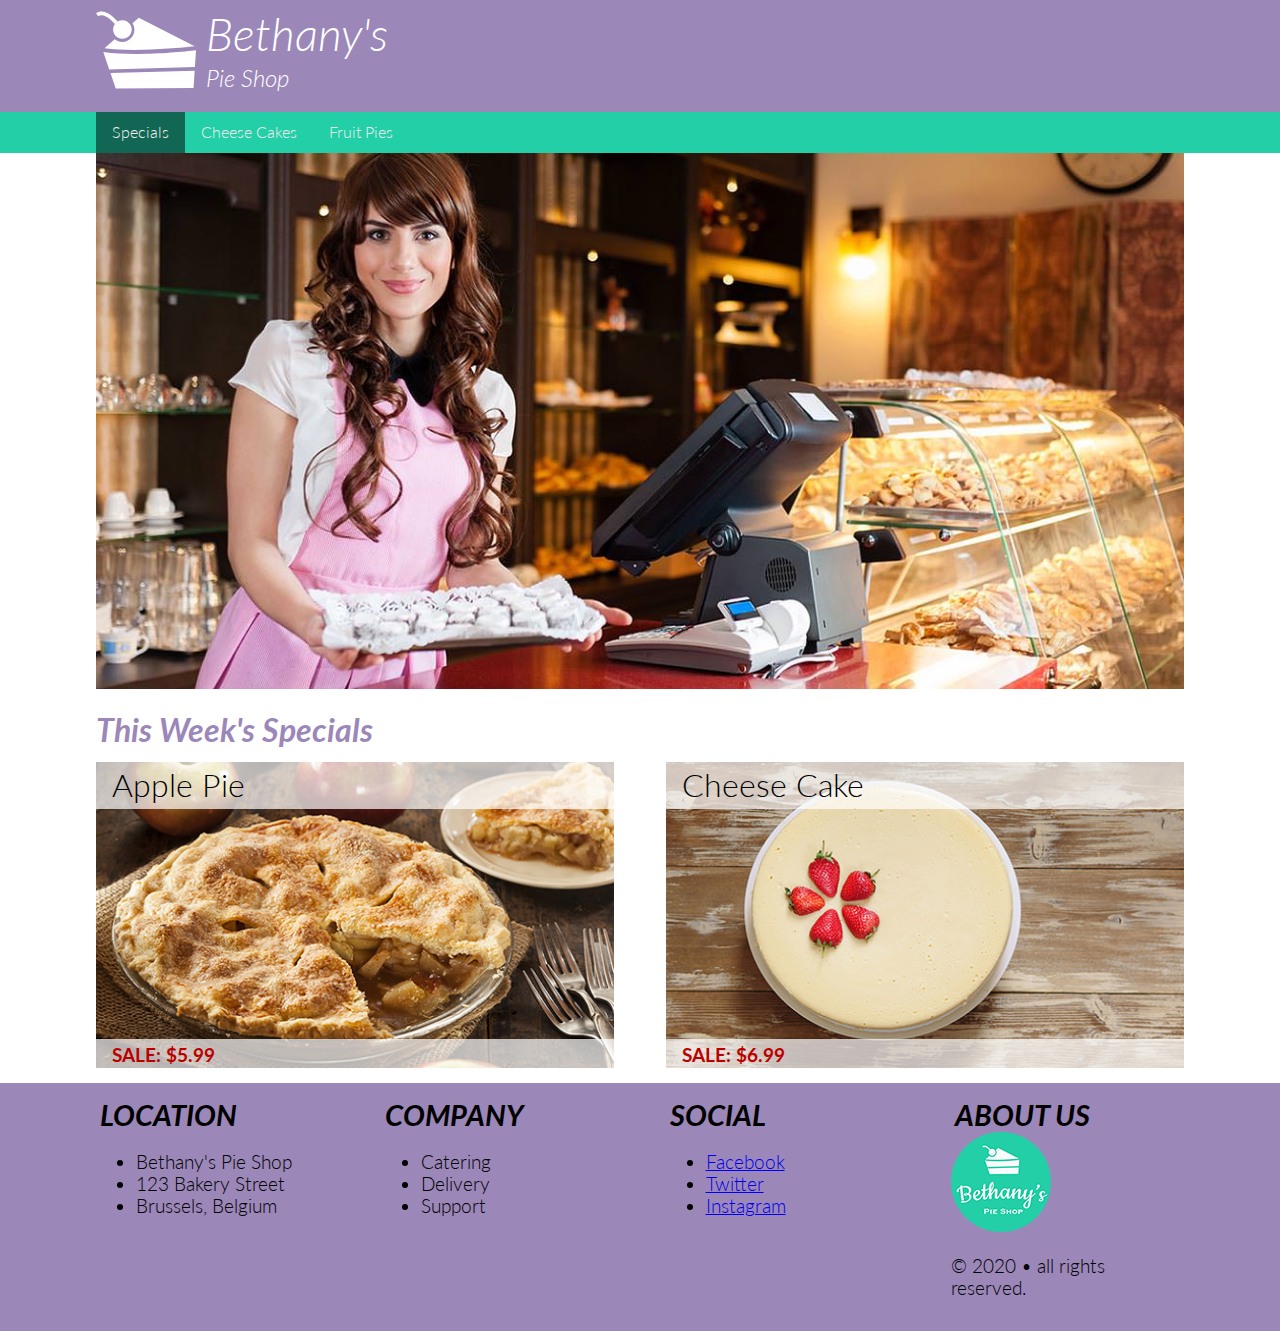
<file: index.html>
<!doctype html>
<html lang="en">
<head>
<meta charset="UTF-8">
    <meta name="viewport" content="width=device-width, initial-scale=1, maximum-scale=1">
    
    <link href="https://fonts.googleapis.com/css2?family=Lato:ital,wght@0,300;0,700;1,300&display=swap" rel="stylesheet">
    <title>Home | Bethany's Pie Shop</title>
    
    <link rel="stylesheet" href="CSS/normalize.css">
    <link rel="stylesheet" href="CSS/small.css">
    <link rel="stylesheet" href="CSS/medium.css">
    <link rel="stylesheet" href="CSS/large.css">
    

</head>

<body>
    <header class="clearfix">
    <div class="row limited">
        <section class="column small-12">
        <img src="images/logo.svg" alt="Bethany's Pie Shop Logo">
        <h1>Bethany's</h1>
        <h2>Pie Shop</h2>
        </section>
    </div> <!-- end row -->
    </header>
    
    <nav class="clearfix">
        <div class="row limited">
        <button id="hamburgerBtn">&#9776;</button>
        <ul id="primaryNav">
            <li class="active"><a href="index.html">Specials</a></li>
            <li><a href="CheeseCakes.html">Cheese Cakes</a></li>
            <li><a href="FruitPies.html">Fruit Pies</a></li>
        </ul>
            </div> <!-- end row -->
    </nav>
    
    <main class="clearfix">
        <div class="row limited">
            <section class="column small-12">
                <img src="images/hero.jpg" alt="Bethany at Work" width="1140" height="561">
            </section>
        </div><!-- end row -->
        
        <div class="row limited">
            <section class="column small-12">
                <h1>This Week's Specials</h1>
            </section>
        </div><!-- end row -->
        
        <div class="row limited">
            <section class="column small-12 medium-6 labeled">
                <h6>Apple Pie</h6>
                <img src="Products/pie-apple.jpg" alt="apple pie">
                <p>SALE: $5.99</p>
            </section>
            <section class="column small-12 medium-6 labeled">
                <h6>Cheese Cake</h6>
                <img src="Products/cake-plain.jpg" alt="apple pie">
                <p>SALE: $6.99</p>
            </section>
        </div><!-- end row -->
        
        
        
    
    </main>



    <footer class="clearfix">
        <div class="row limited">
<section class="column small-12 medium-6 large-3">
    <h2>Location</h2>
    <ul>
        <li>Bethany's Pie Shop</li>
        <li>123 Bakery Street</li> 
        <li>Brussels, Belgium</li>
    </ul>
</section>
<section class="column small-12 medium-6 large-3">
    <h2>Company</h2>
    <ul>
        <li>Catering</li>
        <li>Delivery</li> 
        <li>Support</li>
    </ul>
</section>
<section class="column small-12 medium-6 large-3">
    <h2>Social</h2>
    <ul id="primaryNav">
        <li><a href="https://pt-br.facebook.com/">Facebook</a></li>
        <li><a href="https://twitter.com/">Twitter</a></li> 
        <li><a href="https://www.instagram.com/">Instagram</a></li>
    </ul>
</section>
<section class="column small-12 medium-6 large-3">
    <h2>About Us</h2>
    <img src="images/logo2.png" alt="logo">
    <p>&copy; 2020 &bull; all rights reserved.</p>
</section>
</div> <!-- end row -->
    </footer>
    
     <script src="JS/menuToggle.js"></script>
 
    
</body>
</html>
</file>
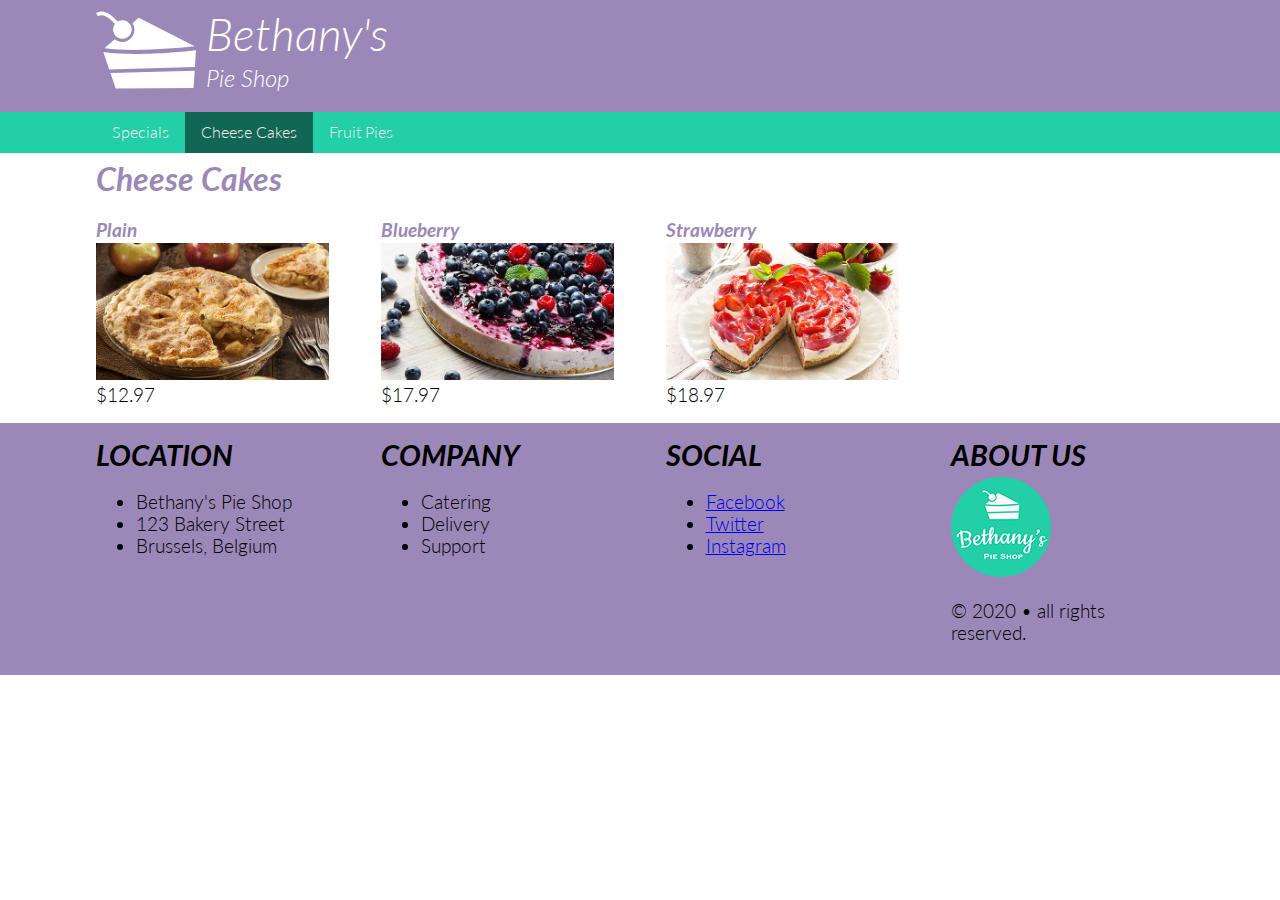
<file: CheeseCakes.html>
<!doctype html>
<html lang="en">

<head>
    <meta charset="UTF-8">
    <meta name="viewport" content="width=device-width, initial-scale=1, maximum-scale=1">

    <link href="https://fonts.googleapis.com/css2?family=Lato:ital,wght@0,300;0,700;1,300&display=swap"
        rel="stylesheet">

    <link href="CSS/styles.css" rel="stylesheet">

    <title>Cheese Cakes</title>
</head>

<body>
    <header class="clearfix">
        <div class="row limited">
            <section class="column small-12">
                <img src="images/logo.svg" alt="Bethany's Pie Shop Logo">
                <h1>Bethany's</h1>
                <h2> Pie Shop</h2>
            </section>
        </div> <!-- end row -->
    </header>

    <nav class="clearfix">
        <div class="row limited">
            <button id="hamburgerBtn">&#9776;</button>
            <ul id="primaryNav">
                <li><a href="index.html">Specials</a></li>
                <li class="active"><a href="CheeseCakes.html">Cheese Cakes</a></li>
                <li><a href="FruitPies.html">Fruit Pies</a></li>
                
            </ul>
        </div> <!-- end row -->
    </nav>

    <main class="clearfix">


        <div class="row limited">
            <section class="column small-12">
                <h1>Cheese Cakes</h1>
            </section>
        </div><!-- end row -->


        <div class="row limited">
            <section class="column small-6 medium-4 large-3">
                <h3>Plain</h3>
                <img src="Products/pie-apple.jpg" alt="apple pie">
                <p>$12.97</p>
            </section>
            <section class="column small-6 medium-4 large-3">
                <h3>Blueberry</h3>
                <img src="Products/cake-blueberry.jpg" alt="blueberry pie">
                <p>$17.97</p>
            </section>
            <section class="column small-6 medium-4 large-3">
                <h3>Strawberry</h3>
                <img src="Products/cake-strawberry.jpg" alt="strawberry cheesecake">
                <p>$18.97</p>
            </section>
        </div> <!-- end row -->





    </main>

    <footer class="clearfix">
        <div class="row limited">
            <section class="column small-12 medium-6 large-3">
                <h2>Location</h2>
                <ul>
                    <li>Bethany's Pie Shop</li>
                    <li>123 Bakery Street</li>
                    <li>Brussels, Belgium</li>
                </ul>
            </section>
            <section class="column small-12 medium-6 large-3">
                <h2>Company</h2>
                <ul>
                    <li>Catering</li>
                    <li>Delivery</li>
                    <li>Support</li>
                </ul>
            </section>
            <section class="column small-12 medium-6 large-3">
                <h2>Social</h2>
                <ul>
                    <li><a href="https://pt-br.facebook.com/">Facebook</a></li>
                    <li><a href="https://twitter.com/">Twitter</a></li> 
                    <li><a href="https://www.instagram.com/">Instagram</a></li>
                </ul>
            </section>
            <section class="column small-12 medium-6 large-3">
                <h2>About Us</h2>
                <img src="images/logo2.png" alt="logo">
                <p>&copy; 2020 &bull; all rights reserved.</p>
            </section>
        </div> <!-- end row -->
    </footer>

    <script src="JS/menuToggle.js"></script>

</body>

</html>
</file>
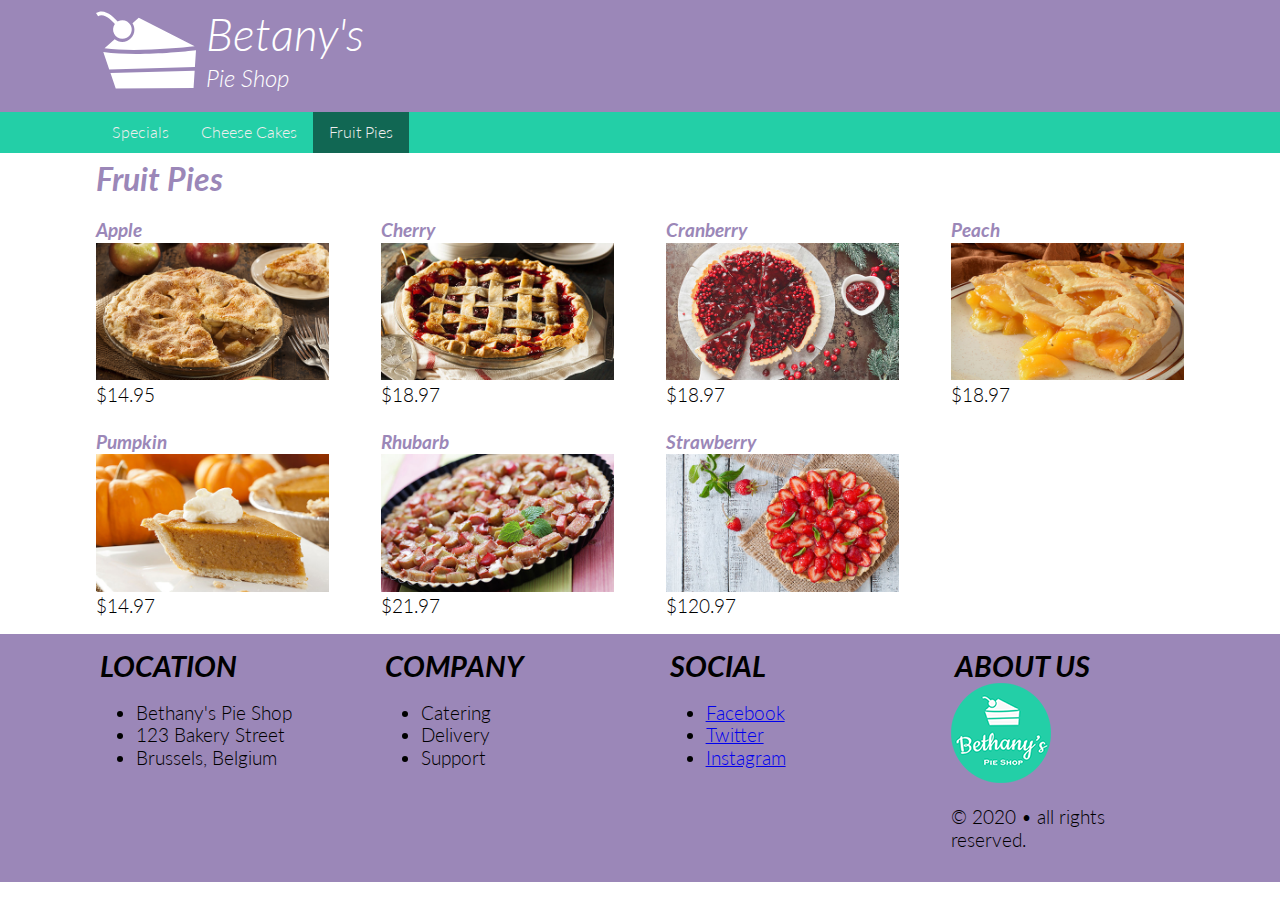
<file: FruitPies.html>
<!DOCTYPE html>
<html lang="en">

<head>
    <meta charset="UTF-8">
    <meta http-equiv="X-UA-Compatible" content="IE=edge">
    <meta name="viewport" content="width=device-width, initial-scale=1, maximum-scale=1">
    <link href="https://fonts.googleapis.com/css2?family=Lato:ital,wght@0,300;0,700;1,300&display=swap"
        rel="stylesheet">

    <link rel="stylesheet" href="CSS/normalize.css"> 
    <link rel="stylesheet" href="CSS/small.css">
    <link rel="stylesheet" href="CSS/medium.css">
    <link rel="stylesheet" href="CSS/large.css">

    <title>Fruit Pies</title>
</head>

<body>
    <header class="clearfix">
        <div class="row limited">
            <section class="column small-12">
                <img src="images/logo.svg" alt="Logo">
                <h1>Betany's</h1>
                <h2>Pie Shop</h2>
            </section>
        </div>

    </header>

    <nav class="clearfix"> <!--Adiciona a cor novamente no medium adicionar a class-->
        <div class="row limited">
            <button id="hamburgerBtn">&#9776;</button>
            <ul id="primaryNav">
                <li><a href="index.html">Specials</a></li>
                <li><a href="CheeseCakes.html">Cheese Cakes</a></li>
                <li class="active"><a href="FruitPies.html">Fruit Pies</a></li>
        
            </ul>
        </div>
    </nav>

    <main class="clearfix"> <!--Adiciona o clearfix, pra evitar que fique tudo roxo-->
        <div class="row limited">
            <section class="column small-12">
                <h1>Fruit Pies</h1>
            </section>
        </div>

        <div class="row limited">
            <section class="column small-6 medium-4 large-3">
                <h3>Apple</h3>
                <img src="Products/pie-apple.jpg" alt="Apple Pie">
                <p>$14.95</p>
            </section>

            <section class="column small-6 medium-4 large-3"> 
                <h3>Cherry</h3>
                <img src="Products/pie-cherry.jpg" alt="blueberry pie">
                <p>$18.97</p>
            </section>
            <section class="column small-6 medium-4 large-3"> 
                <h3>Cranberry</h3>
                <img src="Products/pie-cranberry.jpg" alt="cranberry cheesecake">
                <p>$18.97</p>
            </section>
            <section class="column small-6 medium-4 large-3"> 
                <h3>Peach</h3>
                <img src="Products/pie-peach.jpg" alt="cranberry cheesecake">
                <p>$18.97</p>
            </section>
            <section class="column small-6 medium-4 large-3"> 
                <h3>Pumpkin</h3>
                <img src="Products/pie-pumpkin.jpg" alt="cranberry cheesecake">
                <p>$14.97</p>
            </section>
            <section class="column small-6 medium-4 large-3"> 
                <h3>Rhubarb</h3>
                <img src="Products/pie-rhubarb.jpg" alt="cranberry cheesecake">
                <p>$21.97</p>
            </section>
            <section class="column small-6 medium-4 large-3"> 
                <h3>Strawberry</h3>
                <img src="Products/pie-strawberry.jpg" alt="cranberry cheesecake">
                <p>$120.97</p>
            </section>



        </div>

        



    </main>



    <footer class="clearfix">
        <div class="row limited ">
            <section class="column small-12 medium-6 large-3">
                <h2>Location</h2>
                <ul>
                    <li>Bethany's Pie Shop</li>
                    <li>123 Bakery Street</li>
                    <li>Brussels, Belgium</li>
                </ul>
            </section>
            <section class="column small-12 medium-6 large-3">
                <h2>Company</h2>
                <ul>
                    <li>Catering</li>
                    <li>Delivery</li>
                    <li>Support</li>
                </ul>
            </section>
            <section class="column small-12 medium-6 large-3">
                <h2>Social</h2>
                <ul>
                    <li><a href="https://pt-br.facebook.com/">Facebook</a></li>
                    <li><a href="https://twitter.com/">Twitter</a></li> 
                    <li><a href="https://www.instagram.com/">Instagram</a></li>
                </ul>
            </section>
            <section class="column small-12 medium-6 large-3">
                <h2>About Us</h2>
                <img src="images/logo2.png" alt="logo">
                <p>&copy; 2020 &bull; all rights reserved.</p>
            </section>
        </div> <!-- end row -->
    </footer>
    <script src="JS/menuToggle.js"></script> <!-- link para o outro arquivo. JS -->
</body>

</html>
</file>
<file: CSS/small.css>
html {-webkit-text-size-adjust:100%; -ms-text-size-adjust:100%;} 
/* font size to 100% all the time */
*{-moz-box-sizing: border-box; -webkit-box-sizing:border-box; box-sizing: border-box;}
/* margem dentro e fora */
h1{color: red;}

body{
    font-family: 'Lato', sans-serif;
    font-size: 16px;
    font-weight: 300;
}


/* grid rules */
.row{clear: both;}
.limited {
    max-width: 1140px; 
    margin: auto;
}

.column{float: left;padding: 0 2vw; margin: 0 0 .75rem 0;} /*margem em ambos os lados  */
.small-12 {width: 100%;}
.small-6{width:50%;}



  /* header rules */
header {
    background-color: #9b87b8;
}
header img {
    float: left; 
    height: 85px;
    padding-right: 10px; 
    
}
header h1, header h2 {
    margin: 0;
    color: #fff; 
    font-weight: 300;
    font-style: italic;
}
header h1 { 
	padding: .5rem 0 0 0; 
	font-size: 1.95rem;
}
header h2{
	padding: .2rem 0 0 0; 
	font-size:1.05rem;    
}

/* navigation rules */
button#hamburgerBtn { 
    background: none;
    border:none;
    color: #fff;
    font-size: 2.4rem;
    cursor: pointer;
    padding: 0 30px 0 2vw;
}
nav {background-color: #23cfa7;}
nav ul{margin:0; padding: 0;}
nav ul li {list-style-type: none;}
    
nav a {
        display: block;
        padding: .8rem 0; 
        color: #eee;
        text-align: center;
        text-decoration: none;
    }
nav li.active {background-color: rgba(0,0,0,0.5);} /*Deixa escuro a pagina q esta aberta */
nav a:hover {background-color: rgba(0,0,0,0.2);} /*qndo passar o mouse por cima vai escurecer */
nav ul.open {display: block;} /* Cria o navegador*/
nav ul {display: none;} /* Esconde o navegador*/



main img {
    width: 100%;
    height: auto
}   

main h1, main h3 {  
    color: #9b87b8; /*mesma cor do footer e header para as frases no main */
    font-style: italic;/*mesma fonte*/
    margin: .5rem 0 .1rem 0;
    
}

main h1 {font-size: 2rem;}
main h3 {font-size: 1.2rem;}
main p{
    font-size: 1.2rem;
    margin: 0 0 .3rem 0; /*margem on top, on the right, on the bottom, on the left*/
}


/*para as outras paginas*/
main h1{font-size: 2rem;}
main h3{font-size: 1.2rem;}

main p {
    font-size: 1.2rem;
    margin: 0 0 .3rem 0;
}




.labeled {position: relative;} /*rules para o h6 e para o paragrafo realtivo ao labeled. sem essa parte ficara relativo a pagina*/
.labeled h6, .labeled p { /*rules para o h6 e para o paragrafo*/
    position: absolute;
    background-color: rgba(255,255,255,.7);
    margin: 0;
    width: 100%;
    padding: .3rem 1rem;   
}
.labeled h6 { /*rules para o h6 */
    top: 0; /*para ficar no topo*/
    font-size: 2rem;
    font-weight: 300;
}
.labeled p { /*rules para o paragrafo*/
    bottom: 0; /*para ficar embaixo*/
    font-weight: 700;
    color: #b00;
}







footer {
    background-color: #9b87b8;
    font-size: 1.2rem;

}
footer h2 {
    font-style: italic;
    text-transform: uppercase;
    margin: 1rem 0.3rem 0;
}

/*----- Clearfix: Force an Element not to collapse -----*/
.clearfix:after {
    content: "";
    display: table;
    clear: both;
  }
</file>
<file: CSS/medium.css>
@media only screen and (min-width: 768px) {

    h1{color: green;}


    header h1 {font-size: 2.85rem;}
    header h2 {font-size: 1.5rem; }
    header img {height: 100px;}

    /* GRID */
    .medium-6 {width: 50%;}
    .medius-4{width:33.33333%;}

    nav button {display: none;}  /* Esconde o nav button */
    nav ul {display: block;} /* força a navegacao a reaparecer */
    nav li {width: 25%; float: left;} /* muda a config pra 25% */



}
</file>
<file: CSS/large.css>
@media only screen and (min-width: 1140px) {

    h1{color: yellow;}

    /* GRID */
    .large-3 {width: 25%;}

    nav ul {margin-left: 2vw;} /* A margen a esquerda fica alinhada */
    nav li {width:auto;}/* autmaticamente arruma o tamanho das abas de pesquisa  */
    nav a {padding: .7rem 1rem;} /* muda a distancia das abas de pequisa */



}
</file>
<file: CSS/styles.css>
/*! normalize.css v8.0.1 | MIT License | github.com/necolas/normalize.css */html{line-height:1.15;-webkit-text-size-adjust:100%}body{margin:0}main{display:block}h1{font-size:2em;margin:0.67em 0}hr{box-sizing:content-box;height:0;overflow:visible}pre{font-family:monospace, monospace;font-size:1em}a{background-color:transparent}abbr[title]{border-bottom:none;text-decoration:underline;text-decoration:underline dotted}b,strong{font-weight:bolder}code,kbd,samp{font-family:monospace, monospace;font-size:1em}small{font-size:80%}sub,sup{font-size:75%;line-height:0;position:relative;vertical-align:baseline}sub{bottom:-0.25em}sup{top:-0.5em}img{border-style:none}button,input,optgroup,select,textarea{font-family:inherit;font-size:100%;line-height:1.15;margin:0}button,input{overflow:visible}button,select{text-transform:none}button,[type="button"],[type="reset"],[type="submit"]{-webkit-appearance:button}button::-moz-focus-inner,[type="button"]::-moz-focus-inner,[type="reset"]::-moz-focus-inner,[type="submit"]::-moz-focus-inner{border-style:none;padding:0}button:-moz-focusring,[type="button"]:-moz-focusring,[type="reset"]:-moz-focusring,[type="submit"]:-moz-focusring{outline:1px dotted ButtonText}fieldset{padding:0.35em 0.75em 0.625em}legend{box-sizing:border-box;color:inherit;display:table;max-width:100%;padding:0;white-space:normal}progress{vertical-align:baseline}textarea{overflow:auto}[type="checkbox"],[type="radio"]{box-sizing:border-box;padding:0}[type="number"]::-webkit-inner-spin-button,[type="number"]::-webkit-outer-spin-button{height:auto}[type="search"]{-webkit-appearance:textfield;outline-offset:-2px}[type="search"]::-webkit-search-decoration{-webkit-appearance:none}::-webkit-file-upload-button{-webkit-appearance:button;font:inherit}details{display:block}summary{display:list-item}template{display:none}[hidden]{display:none}html{-webkit-text-size-adjust:100%;-ms-text-size-adjust:100%}*{-moz-box-sizing:border-box;-webkit-box-sizing:border-box;box-sizing:border-box}body{font-family:'Lato', sans-serif;font-size:16px;font-weight:300}.row{clear:both}.limited{max-width:1140px;margin:auto}.column{float:left;padding:0 2vw;margin:0 0 .75rem 0}.small-12{width:100%}.small-6{width:50%}header{background-color:#9b87b8}header img{float:left;height:85px;padding-right:10px}header h1,header h2{margin:0;color:#fff;font-weight:300;font-style:italic}header h1{padding:.5rem 0 0 0;font-size:1.95rem}header h2{padding:.2rem 0 0 0;font-size:1.05rem}button#hamburgerBtn{background:none;border:none;color:#fff;font-size:2.4rem;cursor:pointer;padding:0 30px 0 2vw}nav{background-color:#23cfa7}nav ul{margin:0;padding:0}nav li{list-style-type:none}nav a{display:block;padding:.8rem 0;color:#eee;text-align:center;text-decoration:none}nav li.active{background-color:rgba(0,0,0,0.5)}nav a:hover{background-color:rgba(0,0,0,0.2)}nav ul.open{display:block}nav ul{display:none}main img{width:100%;height:auto}main h1,main h3{color:#9b87b8;font-style:italic;margin:.5rem 0 .1rem 0}main h1{font-size:2rem}main h3{font-size:1.2rem}main p{font-size:1.2rem;margin:0 0 .3rem 0}.labeled{position:relative}.labeled h6,.labeled p{position:absolute;background-color:rgba(255,255,255,0.7);margin:0;width:100%;padding:.3rem 1rem}.labeled h6{top:0;font-size:2rem;font-weight:300}.labeled p{bottom:0;font-weight:700;color:#b00}footer{background-color:#9b87b8;font-size:1.2rem}footer h2{font-style:italic;text-transform:uppercase;margin:1rem 0 .3rem 0}.clearfix:after{content:"";display:table;clear:both}@media only screen and (min-width: 768px){header h1{font-size:2.85rem}header h2{font-size:1.5rem}header img{height:100px}.medium-6{width:50%}.medium-4{width:33.3333%}nav button{display:none}nav ul{display:block}nav li{width:25%;float:left}}@media only screen and (min-width: 1140px){.large-3{width:25%}nav ul{margin-left:2vw}nav li{width:auto}nav a{padding:.7rem 1rem}}
</file>
